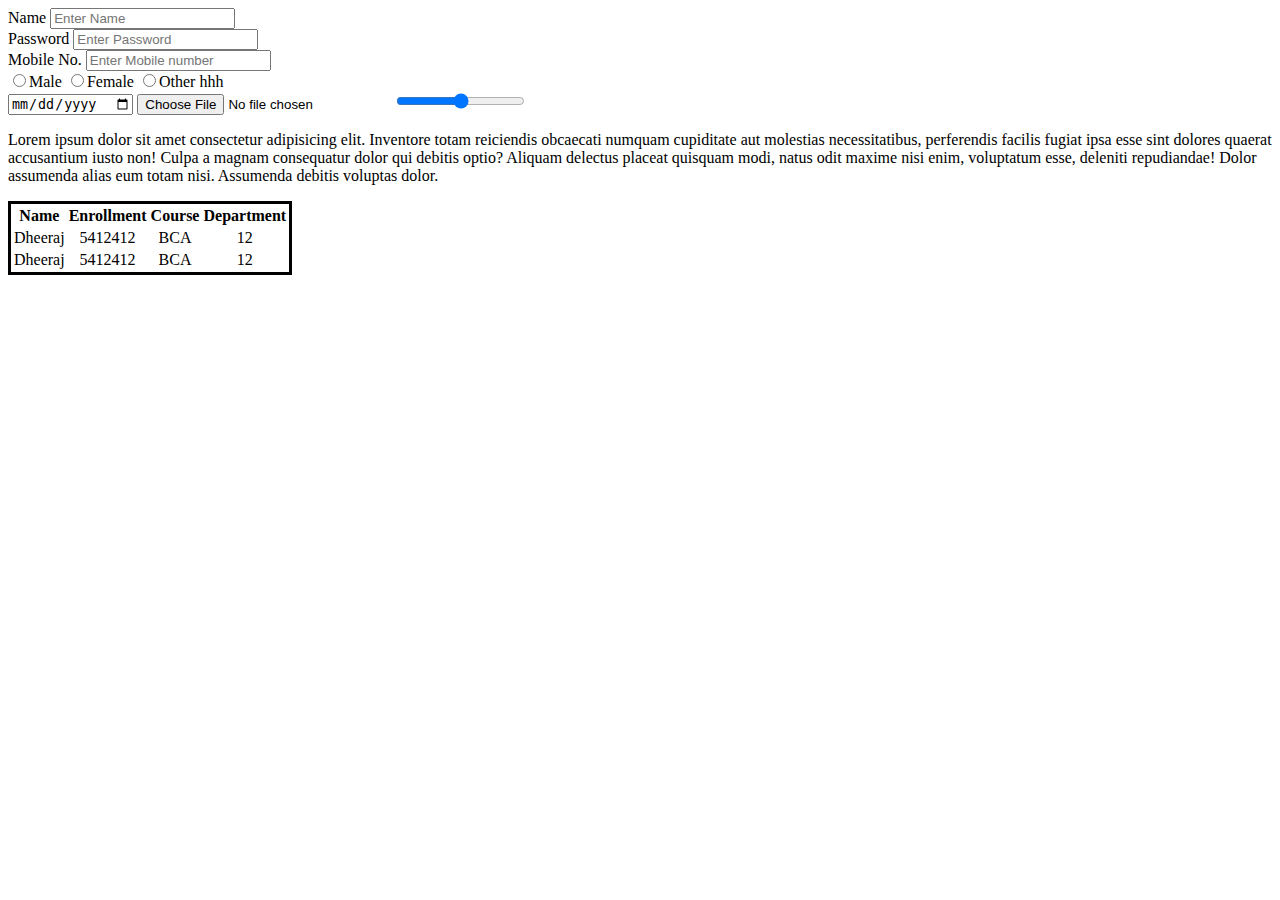
<file: form.html>
<!DOCTYPE html>
<html lang="en">

<head>
    <meta charset="UTF-8">
    <meta name="viewport" content="width=device-width, initial-scale=1.0">
    <title>Form Design</title>
</head>
<style>
    .table {
        text-align: center;
        padding: auto;
        border: solid;
    }
</style>

<body>
    <div>
        <form action="">
            <div><label for="">Name</label>
                <input type="text" placeholder="Enter Name">
            </div>
            <div><label for="">Password</label>
                <input type="text" placeholder="Enter Password">
            </div>
            <div><label for="">Mobile No.</label>
                <input type="number" placeholder="Enter Mobile number">
            </div>
            <div>
                <input name="a" type="radio" >Male
                <input name="a" type="radio" >Female
                <input name="a" type="radio" >Other hhh
            </div>
            <div>
                <input type="date">
                <input type="file">
                <input type="range">
            </div>
        </form>
        <div>
            <p>Lorem ipsum dolor sit amet consectetur adipisicing elit. Inventore totam reiciendis obcaecati numquam
                cupiditate aut molestias necessitatibus, perferendis facilis fugiat ipsa esse sint dolores quaerat
                accusantium iusto non! Culpa a magnam consequatur dolor qui debitis optio? Aliquam delectus placeat
                quisquam modi, natus odit maxime nisi enim, voluptatum esse, deleniti repudiandae! Dolor assumenda alias
                eum totam nisi. Assumenda debitis voluptas dolor.</p>
        </div>
    </div>
    <table class="table">
        <tr>
            <th>Name</th>
            <th>Enrollment</th>
            <th>Course</th>
            <th>Department</th>
        </tr>
        <tr>
            <td>Dheeraj</td>
            <td>5412412</td>
            <td>BCA</td>
            <td>12</td>

        </tr>
        <tr>
            <td>Dheeraj</td>
            <td>5412412</td>
            <td>BCA</td>
            <td>12</td>
        </tr>
    </table>

</body>

</html>
</file>
